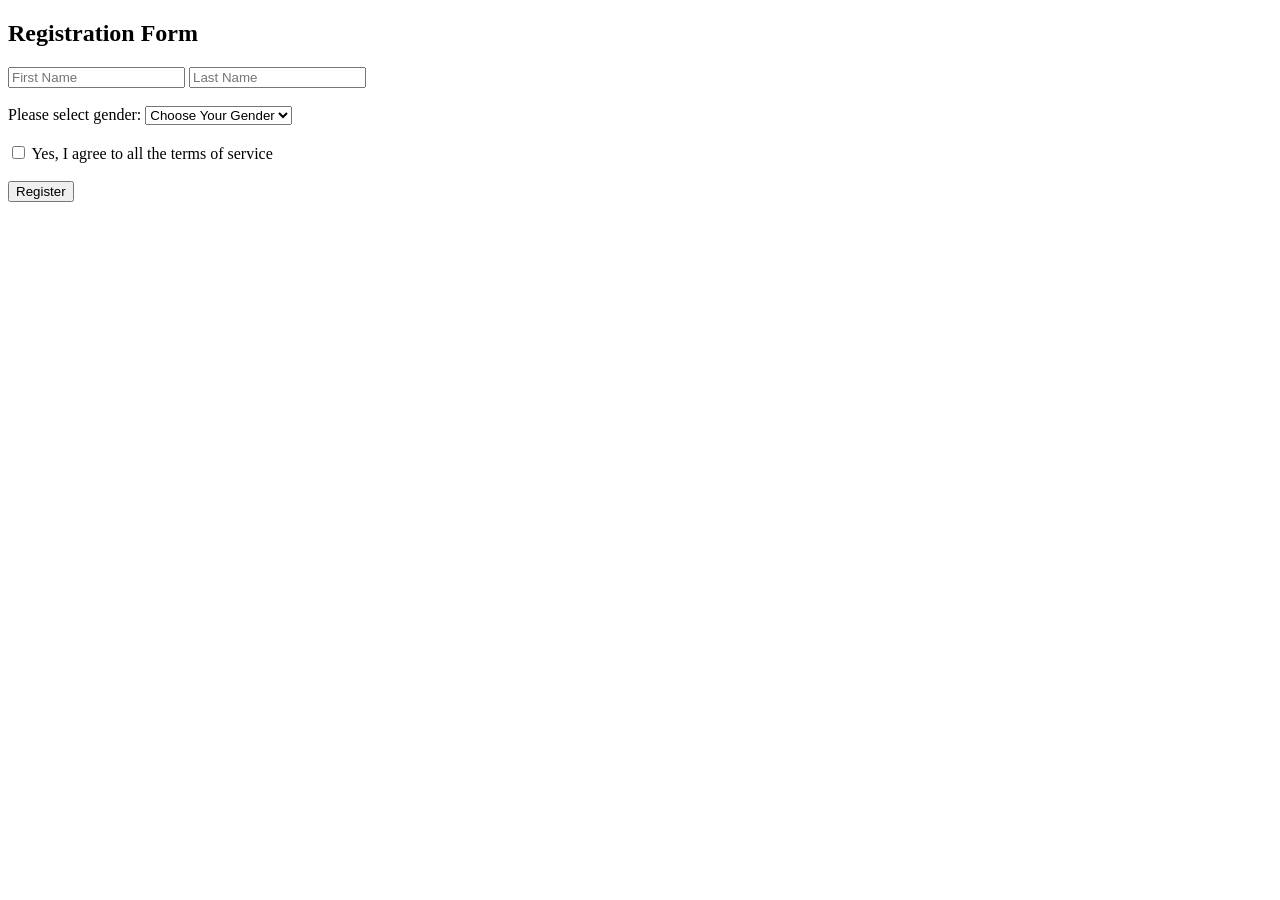
<file: Form.html>
<!DOCTYPE html>
<html lang="en">
<head>
    <meta charset="UTF-8">
    <meta name="viewport" content="width=device-width, initial-scale=1.0">
    <title>Registration Form</title>
</head>
<body>

    <form action="Forms">

        <h2>Registration Form</h2>

        <div>
            <input type="text" placeholder="First Name" name="firstName">

            <input type="text" placeholder="Last Name" name="lastName">
        </div>

        <br>

        <div>
            <label for="gender">Please select gender:</label>

            <select name="gender" id="gender">
                <option value="">Choose Your Gender</option>
                <option value="m">Male</option>
                <option value="f">Female</option>
                <option value="o">Other</option>
            </select>
        </div>

        <br>

        <div>
            <input type="checkbox" id="agree" name="agree">

            <label for="agree">
                Yes, I agree to all the terms of service
            </label>
        </div>

        <br>

        <button type="submit">Register</button>

    </form>

</body>
</html>
</file>
